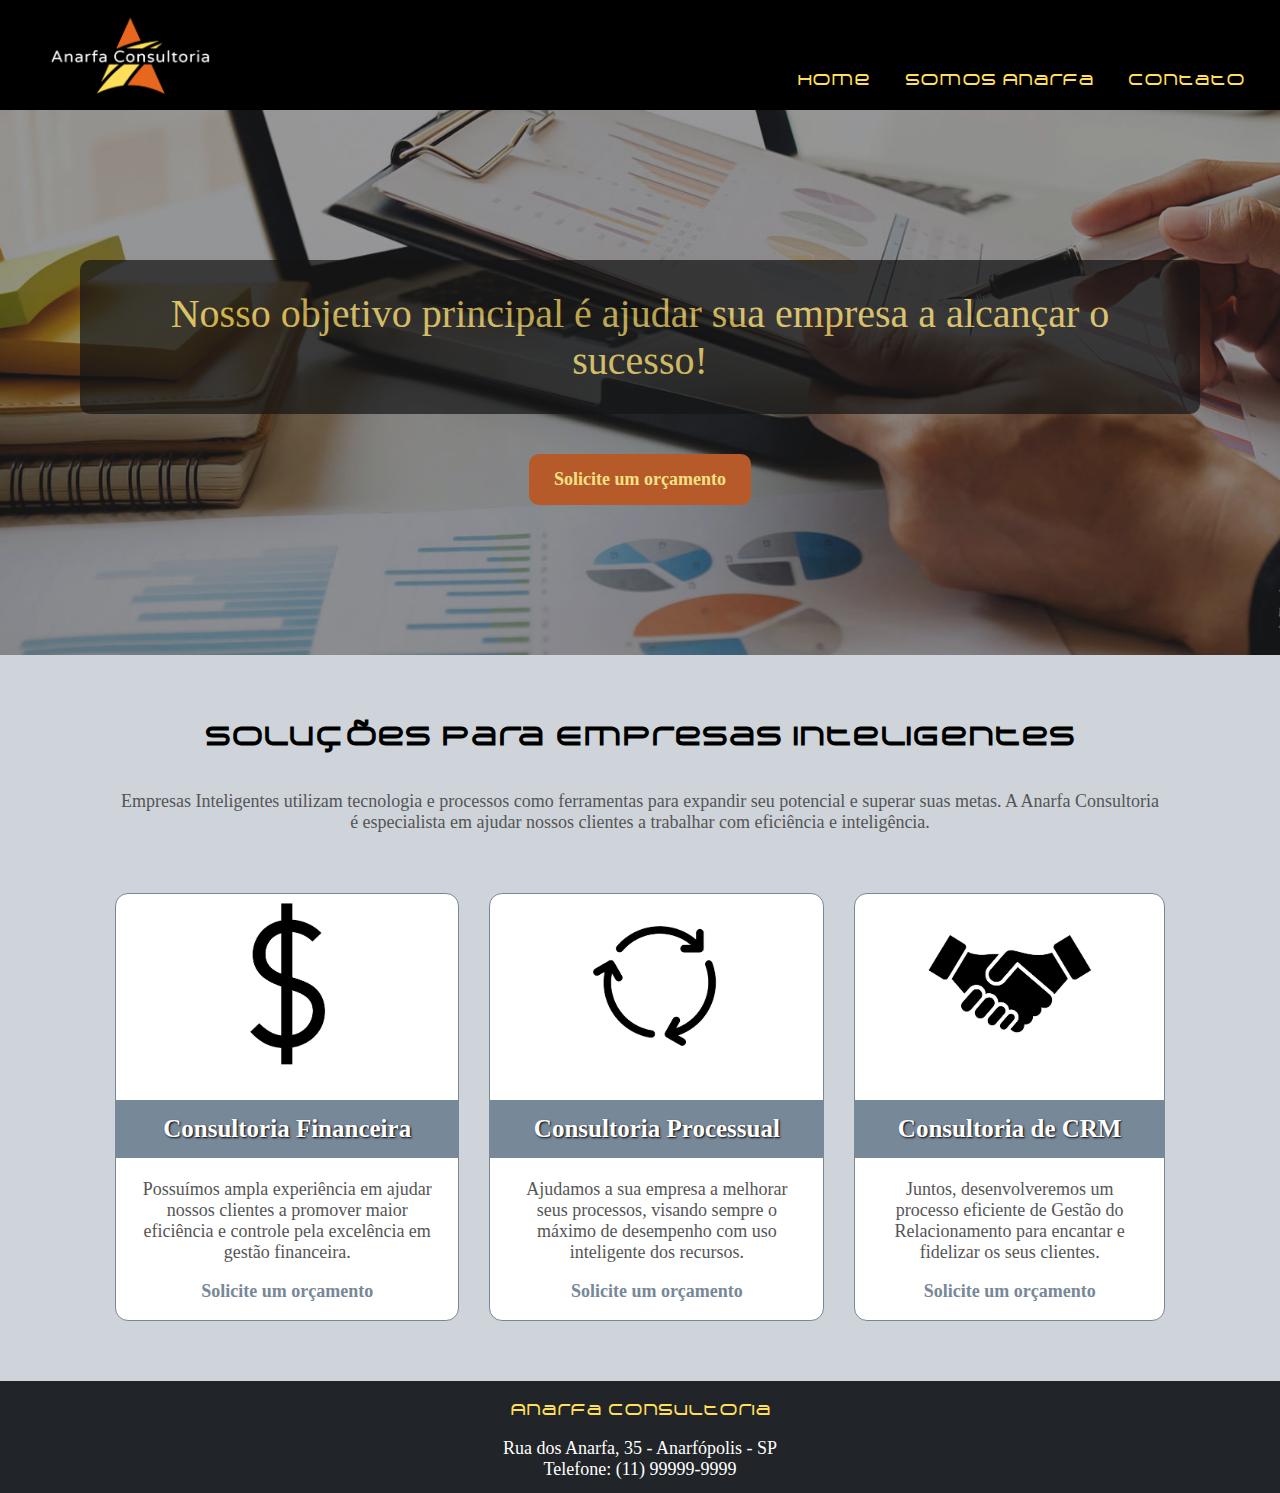
<file: index.html>
<!DOCTYPE html>
<html lang="pt-br">

<head>
    <meta charset="utf-8" />
    <title>Anarfa Consultoria</title>
    <link rel="stylesheet" type="text/css" href="css/estilos.css" />
    <link rel="icon" type="image/icon" href="img/favicon-32x32.png">
    <meta name="viewport" content="width=device-width, initial-scale=1.0">
</head>

<body>
    <!-- Topo do site -->
    <header>
        <a href="index.html"><img src="img/logo.png" alt="Logo" id="logo"></a>
        <nav>
            <a href="index.html">Home</a>
            <a href="sobre.html">Somos Anarfa</a>
            <a href="contato.html">Contato</a>
        </nav>
    </header>

    <div id="imagem-home">
        <div id="call-to-action">
            Nosso objetivo principal é ajudar sua empresa a alcançar o sucesso!
        </div>
        <a href="contato.html" id="solicitar-orçamento">Solicite um orçamento</a>
    </div>
    <!-- Div "Container" (conteúdo do site) -->

    <div id="container">
        <h1>Soluções para Empresas Inteligentes</h1>

        <p>
            Empresas Inteligentes utilizam tecnologia e processos como ferramentas para expandir seu potencial e superar
            suas metas.
            A Anarfa Consultoria é especialista em ajudar nossos clientes a trabalhar com eficiência e inteligência.
        </p>

        <div id="destaques-servicos">
            <!-- Início do box de "Consultoria Financeira" -->
            <div class="box-servico">
                <img src="img/servicos-financeiro.png" alt="Imagem Serviços Financeiros">
                <h2>Consultoria Financeira</h2>
                <p>
                    Possuímos ampla experiência em ajudar nossos clientes a promover maior eficiência e controle pela
                    excelência em gestão financeira.
                </p>
                <p>
                    <a href="contato.html">Solicite um orçamento</a>
                </p>
            </div>
            <!-- Fim do box de "Consultoria Financeira" -->
            <!-- Início do box de "Consultoria Processual" -->
            <div class="box-servico">
                <img src="img/servicos-processos.png" alt="Imagem Serviços Processuais">
                <h2>Consultoria Processual</h2>
                <p>
                    Ajudamos a sua empresa a melhorar seus processos, visando sempre o máximo de desempenho com uso
                    inteligente dos recursos.
                </p>
                <p>
                    <a href="contato.html">Solicite um orçamento</a>
                </p>
            </div>
            <!-- Fim do box "Consultoria Processual" -->
            <!--  -->
            <div class="box-servico">
                <img src="img/servicos-crm.png" alt="Imagem Serviços CRM">
                <h2>Consultoria de CRM</h2>
                <p>
                    Juntos, desenvolveremos um processo eficiente de Gestão do Relacionamento para encantar e fidelizar
                    os seus clientes.
                </p>
                <p>
                    <a href="contato.html">Solicite um orçamento</a>
                </p>
            </div>
            <!--  -->
        </div>
    </div>

    <!-- Rodapé do site -->

    <footer>
        <p>
            <span>Anarfa Consultoria</span> <br>
        </p>
        Rua dos Anarfa, 35 - Anarfópolis - SP <br>
        Telefone: (11) 99999-9999
    </footer>
</body>

</html>
</file>
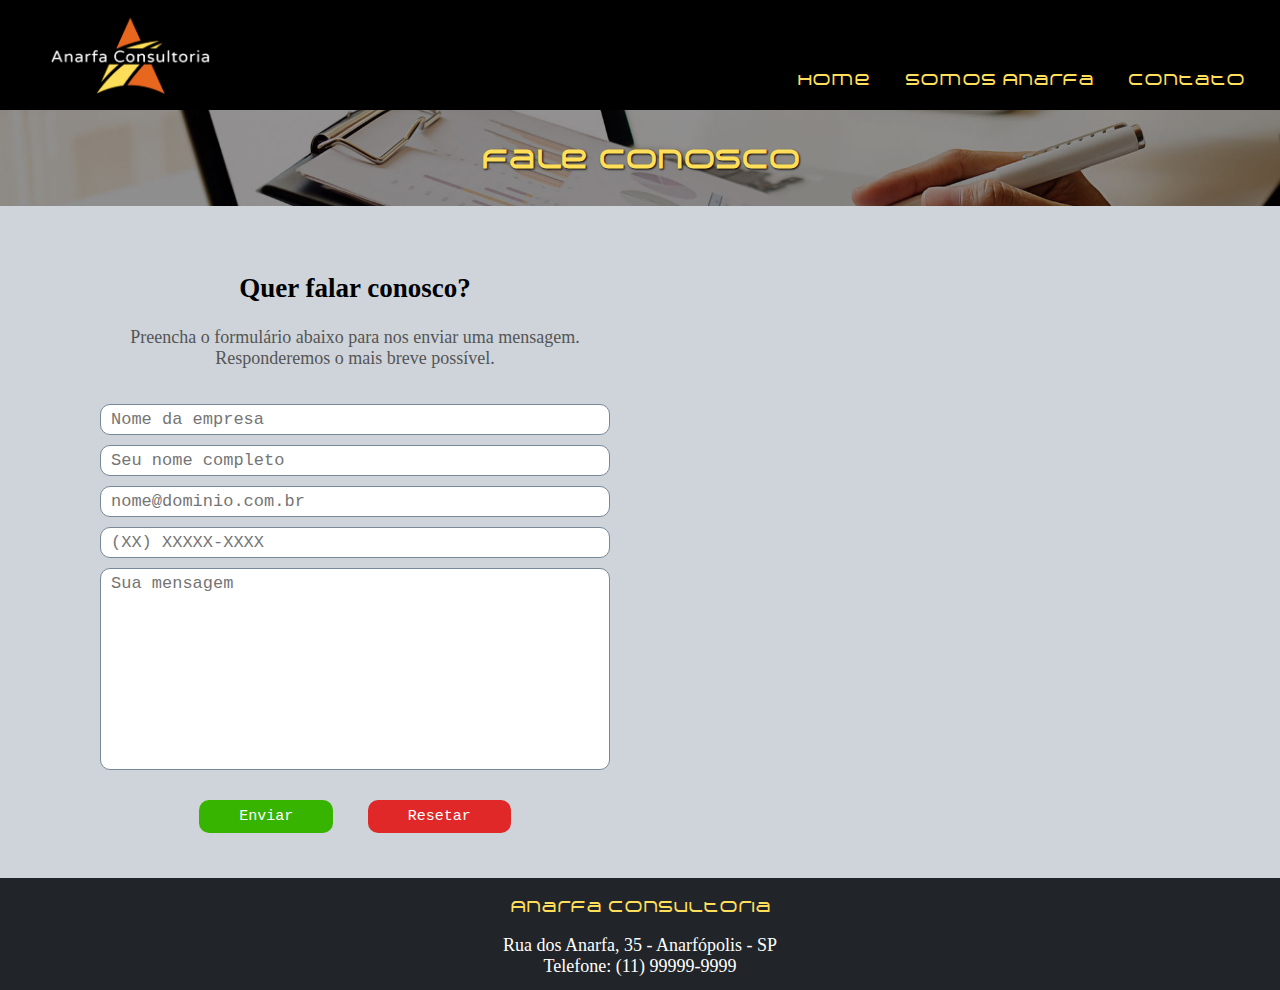
<file: contato.html>
<!DOCTYPE html>
<html lang="pt-br">

<head>
    <meta charset="utf-8" />
    <title>Anarfa Consultoria - Fale conosco</title>
    <link rel="stylesheet" type="text/css" href="css/estilos.css" />
    <link rel="icon" type="image/icon" href="img/favicon-32x32.png">
    <meta name="viewport" content="width=device-width, initial-scale=1.0">
</head>

<body>
    <!-- Topo do site -->
    <header>
        <a href="index.html"><img src="img/logo.png" alt="Logo" id="logo"></a>
        <nav>
            <a href="index.html">Home</a>
            <a href="sobre.html">Somos Anarfa</a>
            <a href="contato.html">Contato</a>
        </nav>
    </header>
    <!-- Imagem interna para indicar a página -->

    <div id="imagem-interna">
        <div id="imagem-interna-header">
            <span>
                Fale conosco
            </span>
        </div>
    </div>

    <!-- Div "Container" (conteúdo do site) -->

    <div id="container">
        <div id="contato-conteudo">
            <div id="dados-contato">
                <h2>Quer falar conosco?</h2>
                <p>Preencha o formulário abaixo para nos enviar uma mensagem. Responderemos o mais breve possível.</p>
                <form id="form-contato" action="#">
                    <input id="frm-empresa" type="text" placeholder="Nome da empresa" required>
                    <input id="frm-nome" type="text" placeholder="Seu nome completo" required>
                    <input id="frm-email" type="email" placeholder="nome@dominio.com.br" required>
                    <input id="frm-tel" type="tel" placeholder="(XX) XXXXX-XXXX" required>
                    <textarea id="frm-mensagem" rows="10" placeholder="Sua mensagem"></textarea>
                    <div id="frm-buttons">
                        <button id="botao-enviar" type="submit" formaction="#">Enviar</button>
                        <button id="botao-apagar" type="reset">Resetar</button>
                    </div>
                </form>
            </div>
            <div id="mapa">
                <iframe id="frame-mapa"
                    src="https://www.google.com/maps/embed?pb=!1m18!1m12!1m3!1d922.9917920602666!2d-48.132524217900105!3d-22.27923348809574!2m3!1f0!2f0!3f0!3m2!1i1024!2i768!4f13.1!3m3!1m2!1s0x94c779adeb5eacc5%3A0x2327f1ea0edb5d95!2sSesi%20Brotas!5e0!3m2!1spt-BR!2sbr!4v1677689414888!5m2!1spt-BR!2sbr"
                    width="100%" height="100%" style="border:0;" allowfullscreen="" loading="lazy"
                    referrerpolicy="no-referrer-when-downgrade"></iframe>
                </map>
            </div>
        </div>
    </div>

    <!-- Rodapé do site -->

    <footer>
        <p>
            <span>Anarfa Consultoria</span> <br>
        </p>
        Rua dos Anarfa, 35 - Anarfópolis - SP <br>
        Telefone: (11) 99999-9999
    </footer>
</body>

</html>
</file>
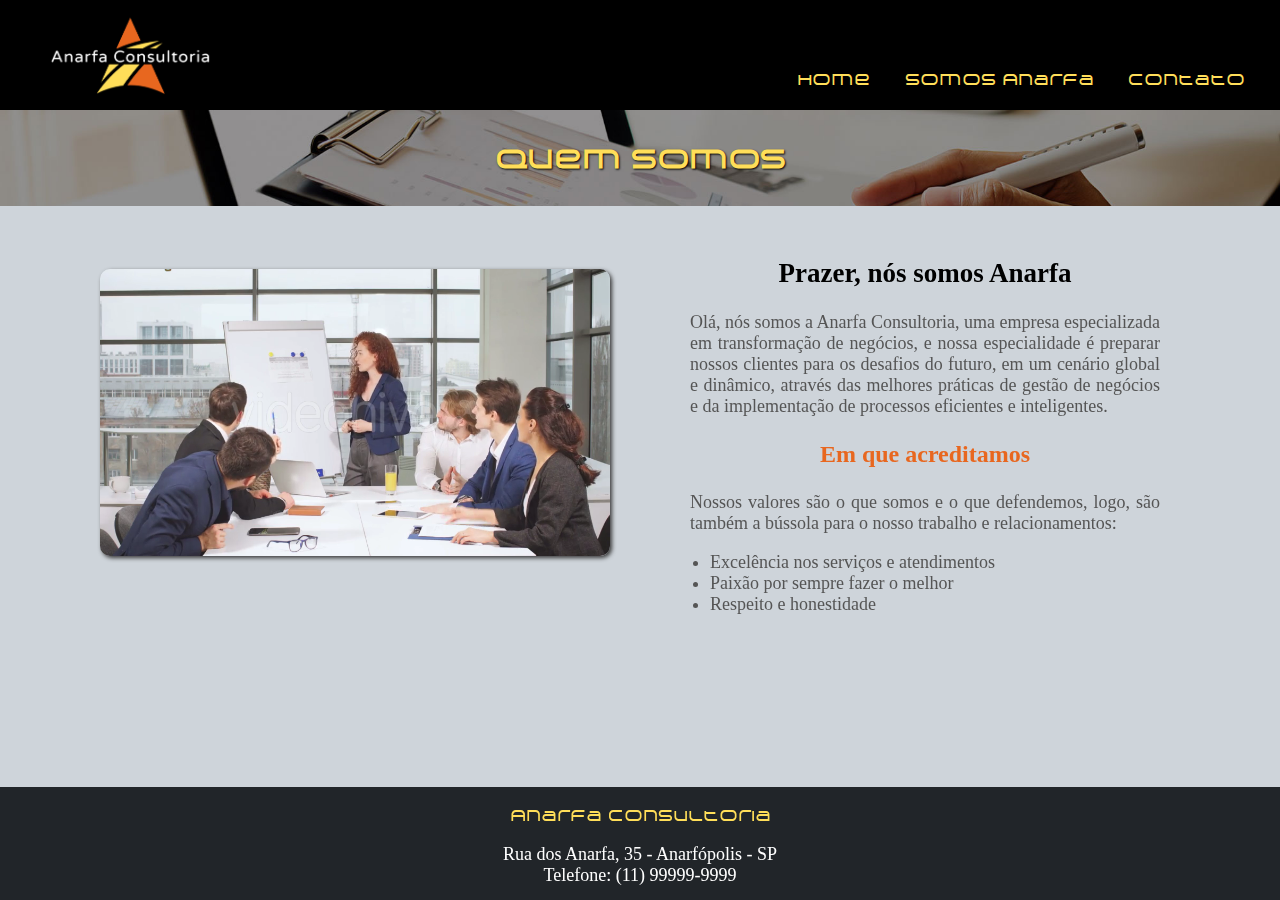
<file: sobre.html>
<!DOCTYPE html>
<html lang="pt-br">

<head>
    <meta charset="utf-8" />
    <title>Anarfa Consultoria - Somos Anarfa</title>
    <link rel="stylesheet" type="text/css" href="css/estilos.css" />
    <link rel="icon" type="image/icon" href="img/favicon-32x32.png">
    <meta name="viewport" content="width=device-width, initial-scale=1.0">
</head>

<body>
    <!-- Topo do site -->
    <header>
        <a href="index.html"><img src="img/logo.png" alt="Logo" id="logo"></a>
        <nav>
            <a href="index.html">Home</a>
            <a href="sobre.html">Somos Anarfa</a>
            <a href="contato.html">Contato</a>
        </nav>
    </header>
    <!-- Imagem interna para indicar a página -->

    <div id="imagem-interna">
        <div id="imagem-interna-header">
            <span>
                Quem somos
            </span>
        </div>
    </div>

    <!-- Div "Container" (conteúdo do site) -->

    <div id="container">
        <div id="conteudo-empresa">
            <div id="video-empresa">
                <video autoplay muted loop>
                    <source src="img/video-institucional.mp4" type="video/mp4">
                </video>
            </div>
            <div id="info-empresa">

                <h2>
                    Prazer, nós somos Anarfa
                </h2>

                <p>
                    Olá, nós somos a Anarfa Consultoria, uma empresa especializada em transformação de negócios, e nossa
                    especialidade é preparar nossos clientes para os desafios do futuro, em um cenário global e
                    dinâmico, através das melhores práticas de gestão de negócios e da implementação de processos
                    eficientes e inteligentes.
                </p>
                <h3>Em que acreditamos</h3>
                <p>
                    Nossos valores são o que somos e o que defendemos, logo, são também a bússola para o nosso trabalho
                    e relacionamentos:
                </p>
                <ul>
                    <li>Excelência nos serviços e atendimentos</li>
                    <li>Paixão por sempre fazer o melhor</li>
                    <li>Respeito e honestidade</li>
                </ul>
            </div>
        </div>
    </div>

    <!-- Rodapé do site -->

    <footer>
        <p>
            <span>Anarfa Consultoria</span> <br>
        </p>
        Rua dos Anarfa, 35 - Anarfópolis - SP <br>
        Telefone: (11) 99999-9999
    </footer>
</body>

</html>
</file>
<file: css/estilos.css>
body {
    border: 0;
    margin: 0;
    padding: 0;
    font-family: 'Segoe UI';
    font-size: 18px;
    background-color: #ced4da;
    display: flex;
    flex-direction: column;
    height: 100vh;
}

@font-face {
    font-family: 'Arkitech Medium';
    src: url(../fonts/Arkitech\ Medium.ttf) format('truetype');
}

header {
    height: 110px;
    background-color: #000000;
    display: flex;
    justify-content: space-between;
}

#logo {
    height: 80px;
    padding: 15px 30px;
}

header nav {
    align-self: flex-end;
    padding-bottom: 20px;
    padding-right: 20px;
}

nav a {
    text-decoration: none;
    color: #ffde59;
    font-size: 15px;
    padding: 0 15px;
    font-family: 'Arkitech Medium';
}

#imagem-home {
    height: 500px;
    background-image: url('../img/img-home.jpg');
    background-size: cover;
    opacity: 0.9;
    display: flex;
    flex-direction: column;
    justify-content: center;
    padding: 150px 80px;
}

#call-to-action {
    background-color: #000;
    opacity: 0.7;
    color: #ffde59;
    font-size: 40px;
    text-align: center;
    padding: 30px 40px;
    border-radius: 10px;
}

#solicitar-orçamento {
    background-color: #b54d16;
    padding: 15px 25px;
    text-decoration: none;
    font-weight: bold;
    color: #fbe27e;
    border-radius: 10px;
    text-align: center;
    margin: 40px auto 0 auto;
}

#solicitar-orçamento:hover {
    background-color: #ffde59;
    color: #e8671f;
}

#container {
    padding: 0 100px;
    text-align: center;
    max-width: 1900px;
    margin: 0 auto;
}

#container p {
    color: #555;

}

h1 {
    padding: 45px 0 20px 0;
    font-family: 'Arkitech Medium';
    font-size: 26px;
}

#destaques-servicos {
    display: flex;
    margin: 60px 0;
    justify-content: space-evenly;
}

.box-servico {
    background-color: white;
    border: 1px solid lightslategray;
    margin: 0 15px;
    border-radius: 13px;
}

.box-servico img {
    height: 180px;

}

.box-servico h2,
p,
a {
    padding: 0 20px;
}

.box-servico h2 {
    background-color: lightslategray;
    font-size: 25px;
    color: white;
    padding: 15px 20px;
    text-shadow: 1px 1px 2px black;
}

.box-servico a {
    text-decoration: none;
    font-weight: bold;
    color: lightslategray;
}

.box-servico:hover a {
    color: #e8671f;
}

.box-servico:hover h2 {
    background-color: #e8671f;
}

footer {
    background-color: #212529;
    color: white;
    text-align: center;
    margin-top: auto;
    padding: 0 0 13px 0;
    height: 100px;
}

footer span {
    font-family: 'Arkitech Medium';
    font-size: 15px;
    color: #ffde59;
}

/* Estilos para a pa´gina sobre.html */

#imagem-interna {
    background-image: url(../img/img-home.jpg);
    background-size: cover;
    padding: 30px 0;
    text-align: center;
    text-shadow: 1px 1px 2px black;
}

#imagem-interna-header span {
    color: #ffde59;
    font-size: 26px;
    font-family: 'Arkitech Medium';
    font-weight: bold;
}

#conteudo-empresa {
    display: flex;
    margin: 30px auto;
}

#video-empresa {
    width: 50%;
    padding: 33px 0 20px 0;
    margin-right: 30px;

}

#info-empresa {
    width: 50%;
    margin-left: 30px;
}

#info-empresa p,
li {
    color: #555;
    text-align: justify;
}

#video-empresa video {
    max-width: 100%;
    border-radius: 10px;
    box-shadow: 2px 2px 4px rgb(56, 56, 56);
}

h3 {
    color: #e8671f;
    font-size: 24px;
}

#contato-conteudo {
    display: flex;
    padding: 45px 0;
}

#dados-contato {
    width: 50%;
    margin-right: 30px;
}

#mapa {
    width: 50%;
    margin-left: 30px;
}

#form-contato {
    display: flex;
    flex-direction: column;
    justify-items: center;
    margin-top: 30px;
}

#form-contato input,
textarea {
    font-family: 'Courier New';
    font-size: 17px;
    margin: 5px 0;
    border-radius: 10px;
    border: solid 1px lightslategray;
    padding: 5px 10px;
}

textarea {
    resize: none;
}

button {
    margin: 25px 15px 0 15px;
    padding: 8px 40px;
    border-radius: 10px;
    border: 0;
    font-family: 'Courier New';
    font-size: 15px;
}

#botao-enviar {
    background-color: #37b400;
    color: white;
}

#botao-enviar:hover {
    background-color: #33e014;
}

#botao-apagar {
    background-color: rgb(224, 40, 40);
    color: white;
}

#botao-apagar:hover {
    background-color: #ff4747;
}

/* Programando a responsividade do site */

@media (max-width: 768px) {
    body {
        font-size: 20px;
    }

    header {
        flex-direction: column;
        height: 400px;
        align-items: center;
    }

    header nav {
        text-align: center;
        display: flex;
        flex-direction: column;
        padding: 0;
        margin: 0 auto 15px auto;
    }

    header nav a {
        padding: 15px 0;
        font-size: 17px;
    }

    #imagem-home {
        min-height: 300px;
        padding: 30px 0;
    }

    #call-to-action {
        font-size: 25px;
        padding: 15px;
        margin: 15px;
    }

    #solicitar-orçamento {
        margin: 15px;
        font-size: 25px;
        text-align: center;
    }

    #container {
        max-width: 100vw;
        padding: 0 10px;
    }

    #destaques-servicos {
        flex-direction: column;
        max-height: 1700px;
        justify-content: center;
    }

    .box-servico {
        margin: 15px 0;
    }

    h1 {
        font-size: 23px;
    }

    .box-serviço img {
        height: 100px;
        padding-top: 10px;
    }

    .box-servico h2 {
        margin: 10px 0;
    }

    footer {
        height: 100vh;
    }

    /* Programando a responsividade da página sobre */

    #imagem-interna-header span {
        font-size: 20px;
    }

    #conteudo-empresa {
        flex-direction: column-reverse;
    }

    #video-empresa {
        width: 95%;
        margin: 0;
        padding: 10px 10px;
    }

    #info-empresa {
        width: 95%;
        margin: 0;
        padding: 10px 10px;
    }

    #info-empresa p {
        text-align: center;
    }

    #info-empresa li {
        text-align: left;
    }

    /* Programando a responsividade da página contato */


    #contato-conteudo {
        flex-direction: column;
        justify-content: center;
    }

    #dados-contato {
        margin: 10px;
        width: unset;
    }

    #mapa {
        margin: 10px;
        width: unset;
    }

    #form-contato input, textarea {
        font-size: 23px;
    }

    button {
        width: 200px;
        height: 70px;
        font-size: 25px;
    }

    #frame-mapa {
        min-height: 250px;
    }
}
</file>
